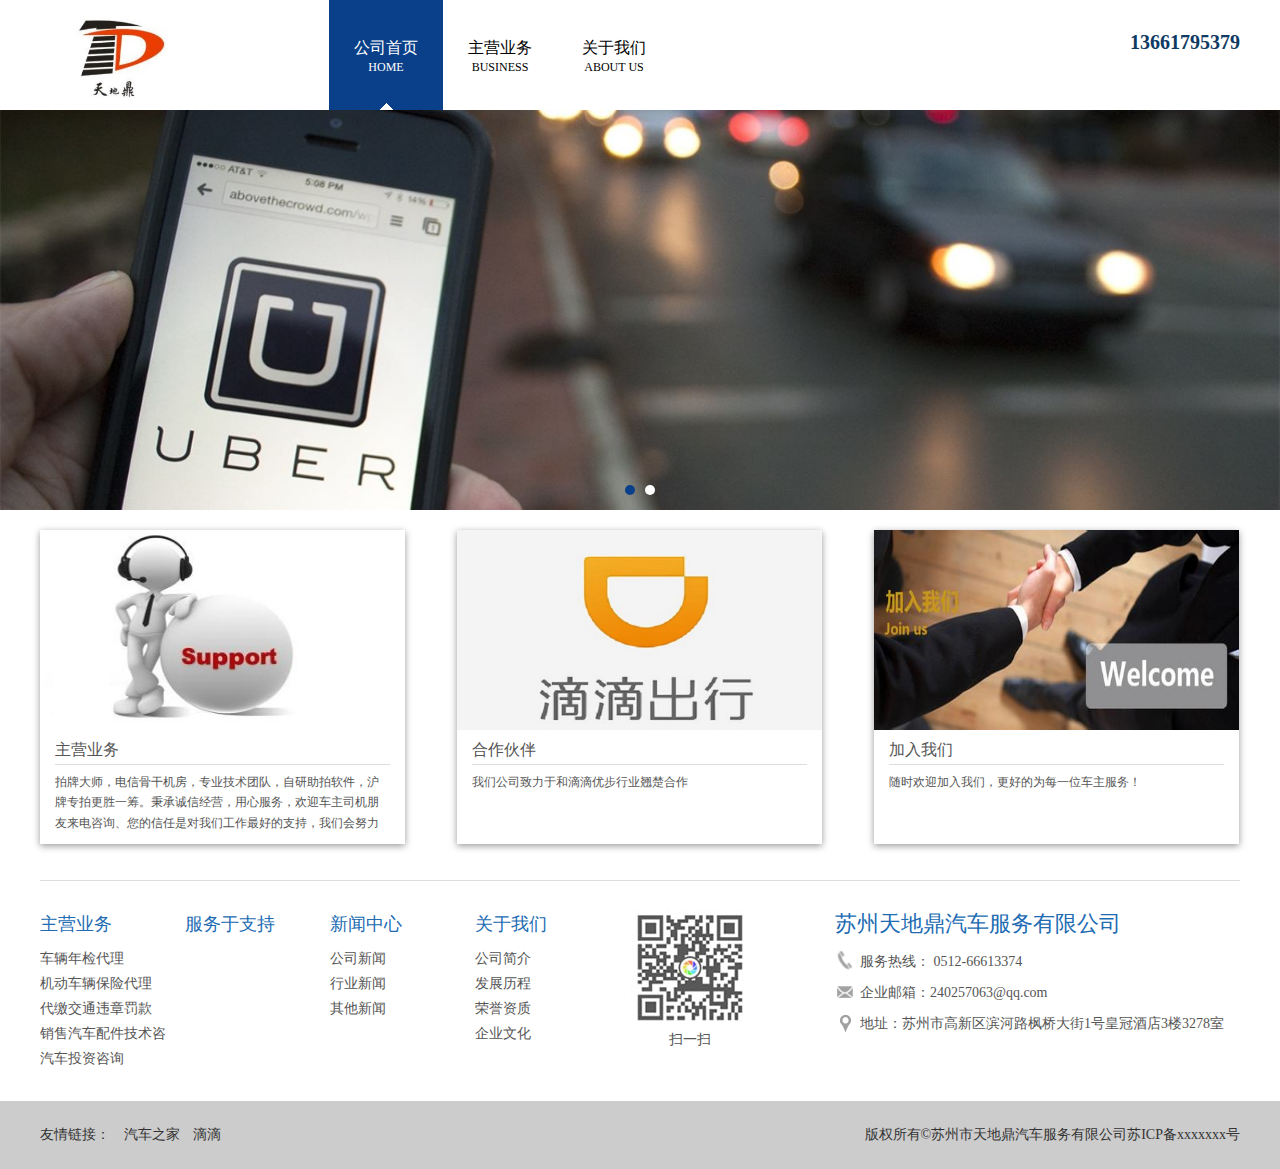
<file: index.html>
<!DOCTYPE html>
<html xmlns="http://www.w3.org/1999/xhtml">
<head>
<meta http-equiv="Content-Type" content="text/html; charset=utf-8" />
<meta http-equiv="X-UA-Compatible" content="IE=edge,Chrome=1">
<meta name="viewport" content="width=device-width,initial-scale=1.0,maximum-scale=1.0,minimum-scale=1.0,user-scalable=no" />
<title>天地鼎汽车服务有限公司</title>
<link rel="stylesheet" type="text/css" href="Assets/css/reset.css"/>
<link rel="stylesheet" type="text/css" href="Assets/css/car.css"/>
<link rel="icon" type="image/ico" href="Assets/images/tdd.ico"/>
<script type="text/javascript" src="Assets/js/jquery-1.8.3.min.js"></script>
<script type="text/javascript" src="Assets/js/js_z.js"></script>
<script type="text/javascript" src="Assets/js/banner.js"></script>
<link rel="stylesheet" type="text/css" href="Assets/css/thems.css">
<script language="javascript">
$(function(){
	$('#owl-demo').owlCarousel({
		items: 1,
		navigation: true,
		navigationText: ["上一个","下一个"],
		autoPlay: true,
		stopOnHover: true
	}).hover(function(){
		$('.owl-buttons').show();
	}, function(){
		$('.owl-buttons').hide();
	});
});
</script>
</head>

<body>
<!--头部-->
<div class="head clearfix">
	<div class="logo"><a href="index.html"><img src="Assets/images/logo.png" alt=""/></a></div>
    <ul class="nav clearfix">
    	<li class="now">
      	<a href="index.html">
          	<em>公司首页</em>
              HOME
          </a>
      </li>
      <li>
      	<a href="product.html">
          	<em>主营业务</em>
              BUSINESS
          </a>
      </li>
<!--      <li>
      	<a href="service.html">
          	<em>服务与支持</em>
              SERVICE
          </a>
      </li>
      <li>
      	<a href="news.html">
          	<em>新闻中心</em>
              NEWS
          </a>
      </li>-->
      <li>
      	<a href="about.html">
          	<em>关于我们</em>
              ABOUT US
          </a>
      </li>
    </ul>
    <div class="hot-phone">
      <i></i>
      <!--电话判断，当页面处于汽车金融则显示汽车金融电话  -->
        <span class="js-change-phone">13661795379</span>
    </div>
</div>
<!--头部-->
<!--幻灯片-->
<div id="banner" class="banner"> 
    <div id="owl-demo" class="owl-carousel"> 
        <a class="item" target="_blank" href="product.html" style="background-image:url(Assets/upload/uber.jpg)">
            <img src="Assets/upload/uber.jpg" alt="">
        </a>
        <!--<a class="item" target="_blank" href="product.html" style="background-image:url(Assets/upload/di.jpg)">
            <img src="Assets/upload/di.jpg" alt="">
        </a>-->
        <a class="item" target="_blank" href="about.html" style="background-image:url(Assets/upload/contact.jpg)">
            <img src="Assets/upload/contact.jpg" alt="">
        </a>
    </div>
</div>
<!--幻灯片-->
<div class="space_hx">&nbsp;</div>
<ul class="i_ma clearfix">
	<li>
    <div class="tu"><a href="product.html"><img src="Assets/upload/business.jpg" alt=""/></a></div>
        <div class="wen">
        	<div class="name"><a href="product.html">主营业务</a></div>
            <div class="des">拍牌大师，电信骨干机房，专业技术团队，自研助拍软件，沪牌专拍更胜一筹。秉承诚信经营，用心服务，欢迎车主司机朋友来电咨询、您的信任是对我们工作最好的支持，我们会努力为您提供更满意的服务。</div>
        </div>
    </li>
    <li>
    	<div class="tu"><a href="http://www.xiaojukeji.com" target="_blank"><img src="Assets/upload/didi.jpg" alt=""/></a></div>
        <div class="wen">
        	<div class="name"><a href="">合作伙伴</a></div>
            <div class="des">我们公司致力于和滴滴优步行业翘楚合作</div>
        </div>
    </li>
    <li>
    	<div class="tu"><a href="about.html"><img src="Assets/upload/joinus.jpg" alt=""/></a></div>
        <div class="wen">
        	<div class="name"><a href="">加入我们</a></div>
            <div class="des">随时欢迎加入我们，更好的为每一位车主服务！</div>
        </div>
    </li>
</ul>
<div class="space_hx">&nbsp;</div>
<div class="line">&nbsp;</div>
<ul class="f_nav clearfix">
	<li>
    	<b>主营业务</b>
        <p><a href="">车辆年检代理</a></p>
        <p><a href="">机动车辆保险代理</a></p>
        <p><a href="">代缴交通违章罚款</a></p>
        <p><a href="">销售汽车配件技术咨询</a></p>
        <p><a href="">汽车投资咨询</a></p>
    </li>
    <li>
    	<b>服务于支持</b>
    </li>
    <li>
    	<b>新闻中心</b>
        <p><a href="">公司新闻</a></p>
        <p><a href="">行业新闻</a></p>
        <p><a href="">其他新闻</a></p>
    </li>
    <li>
    	<b>关于我们</b>
        <p><a href="">公司简介</a></p>
        <p><a href="">发展历程</a></p>
        <p><a href="">荣誉资质</a></p>
        <p><a href="">企业文化</a></p>
    </li>
    <li class="code">
    	<img src="Assets/upload/code.jpg" alt=""/>
        <p>扫一扫</p>
    </li>
    <li class="dz">
    	<h1>苏州天地鼎汽车服务有限公司</h1>
        <p class="tel">服务热线： 0512-66613374</p>
        <p class="email">企业邮箱：240257063@qq.com</a></p>
        <p class="address">地址：苏州市高新区滨河路枫桥大街1号皇冠酒店3楼3278室</p>
    </li>
</ul>
<div class="space_hx">&nbsp;</div>
<div class="f_bg">
	<div class="foot clearfix">
    	<div class="f_l">
        	<span>友情链接：</span>
            <a href="http://www.autohome.com.cn">汽车之家</a>
            <a href="http://www.xiaojukeji.com">滴滴</a>
        </div>
        <div class="f_r">
        	版权所有©苏州市天地鼎汽车服务有限公司苏ICP备xxxxxxx号
        </div>
    </div>
</div>
</body>
</html>
</file>
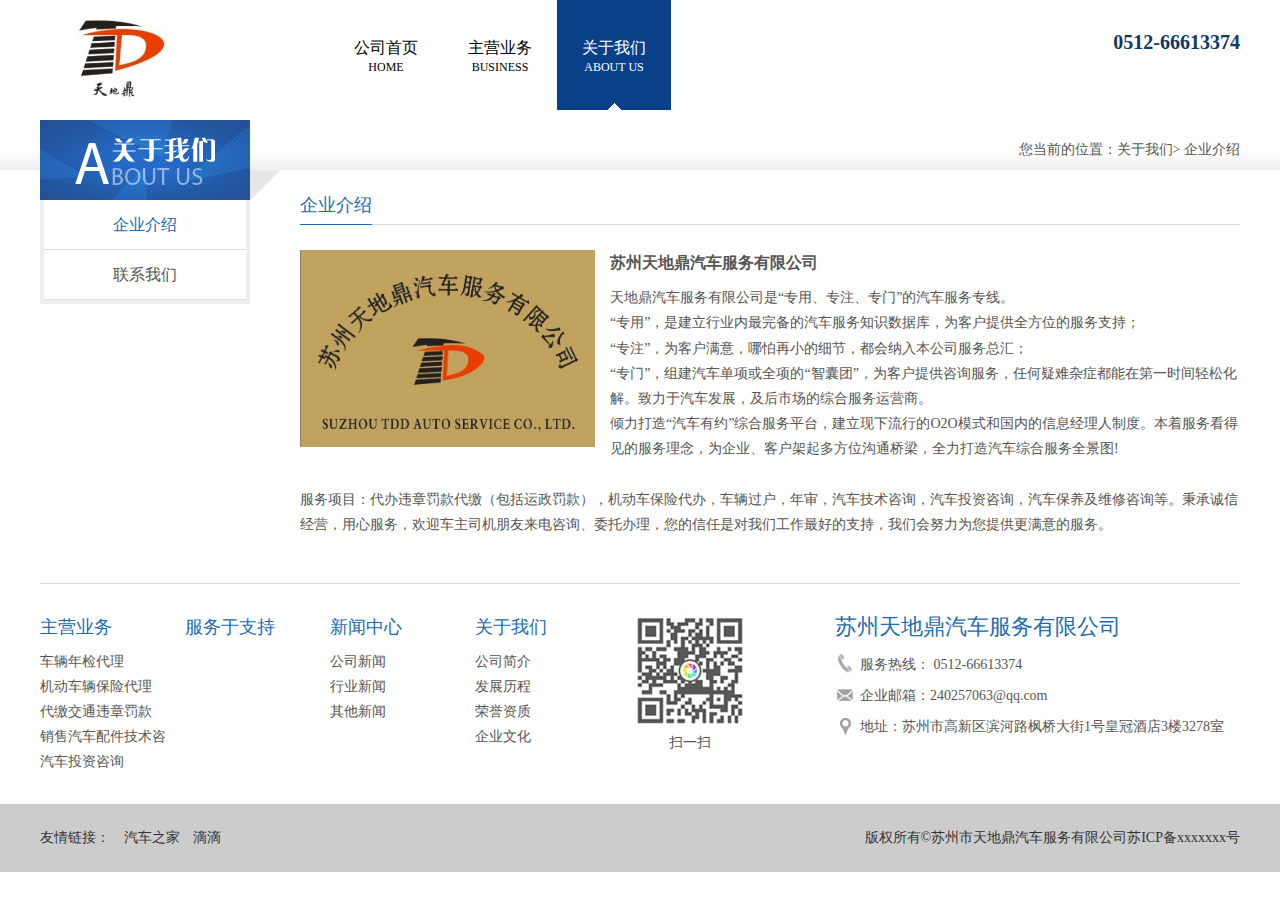
<file: about.html>
<!DOCTYPE html>
<html xmlns="http://www.w3.org/1999/xhtml">
<head>
<meta http-equiv="Content-Type" content="text/html; charset=utf-8" />
<meta http-equiv="X-UA-Compatible" content="IE=edge,Chrome=1">
<meta name="viewport" content="width=device-width,initial-scale=1.0,maximum-scale=1.0,minimum-scale=1.0,user-scalable=no" />
<title>天地鼎汽车服务有限公司</title>
<link rel="stylesheet" type="text/css" href="Assets/css/reset.css"/>
<link rel="stylesheet" type="text/css" href="Assets/css/car.css"/>
<script type="text/javascript" src="Assets/js/jquery-1.8.3.min.js"></script>
<script type="text/javascript" src="Assets/js/js_z.js"></script>
<link rel="stylesheet" type="text/css" href="Assets/css/thems.css">
<link rel="icon" type="image/ico" href="Assets/images/tdd.ico"/>
</head>

<body>
<!--头部-->
<div class="head clearfix">
	<div class="logo"><a href="index.html"><img src="Assets/images/logo.png" alt=""/></a></div>
    <ul class="nav clearfix">
    	<li>
        	<a href="index.html">
            	<em>公司首页</em>
                HOME
            </a>
        </li>
        <li>
        	<a href="product.html">
            	<em>主营业务</em>
                BUSINESS
            </a>
        </li>
<!--        <li>
        	<a href="service.html">
            	<em>服务与支持</em>
                SERVICE
            </a>
        </li>
        <li>
        	<a href="news.html">
            	<em>新闻中心</em>
                NEWS
            </a>
        </li>-->
        <li class="now">
        	<a href="about.html">
            	<em>关于我们</em>
                ABOUT US
            </a>
        </li>
    </ul>
    <div class="hot-phone">
      <i></i>
      <!--电话判断，当页面处于汽车金融则显示汽车金融电话  -->
        <span class="js-change-phone">0512-66613374</span>
    </div>
</div>
<!--头部-->
<!--幻灯片-->
<!--<div class="banner_s"><img src="Assets/upload/banner_b.jpg" alt=""/></div>-->
<!--幻灯片-->
<div class="bg_b">
	<div class="pst">
    	您当前的位置：<a href="">关于我们</a>> <a href="">企业介绍</a>
    </div>
</div>
<div class="scd clearfix">
	<div class="scd_l">
    	<div class="l_name">
        	<img src="Assets/images/name_2.png" width="140" height="48" alt=""/>
            <i>&nbsp;</i>
        </div>
        <ul class="s_nav">
        	<li class="on">
            	<a href="about.html">企业介绍</a>
            </li>
            <li>
            	<a href="contact.html">联系我们</a>
            </li>
        </ul>
    </div>
    <div class="scd_r">
    	<div class="r_top"><span>企业介绍</span></div>
        <div class="scd_m clearfix">
        	<img src="Assets/upload/pic5.jpg" width="295" height="290" alt="" style="float:left; margin-right:15px; margin-top:15px;">
            <p style="font-size:16px; padding-top:15px; font-weight:bold; margin-bottom:10px;">苏州天地鼎汽车服务有限公司</p>
            <p>天地鼎汽车服务有限公司是“专用、专注、专门”的汽车服务专线。</p>
            <p>“专用”，是建立行业内最完备的汽车服务知识数据库，为客户提供全方位的服务支持；</p>
            <p>“专注”，为客户满意，哪怕再小的细节，都会纳入本公司服务总汇；</p>
            <p>“专门”，组建汽车单项或全项的“智囊团”，为客户提供咨询服务，任何疑难杂症都能在第一时间轻松化解。致力于汽车发展，及后市场的综合服务运营商。</p>
            <p>倾力打造“汽车有约”综合服务平台，建立现下流行的O2O模式和国内的信息经理人制度。本着服务看得见的服务理念，为企业、客户架起多方位沟通桥梁，全力打造汽车综合服务全景图!</p>
            </br>
            <p>服务项目：代办违章罚款代缴（包括运政罚款），机动车保险代办，车辆过户，年审，汽车技术咨询，汽车投资咨询，汽车保养及维修咨询等。秉承诚信经营，用心服务，欢迎车主司机朋友来电咨询、委托办理，您的信任是对我们工作最好的支持，我们会努力为您提供更满意的服务。</p>
        </div>
    </div>
</div>
<div class="space_hx">&nbsp;</div>
<div class="line">&nbsp;</div>
<ul class="f_nav clearfix">
	<li>
    	<b>主营业务</b>
        <p><a href="">车辆年检代理</a></p>
        <p><a href="">机动车辆保险代理</a></p>
        <p><a href="">代缴交通违章罚款</a></p>
        <p><a href="">销售汽车配件技术咨询</a></p>
        <p><a href="">汽车投资咨询</a></p>
    </li>
    <li>
    	<b>服务于支持</b>
    </li>
    <li>
    	<b>新闻中心</b>
        <p><a href="">公司新闻</a></p>
        <p><a href="">行业新闻</a></p>
        <p><a href="">其他新闻</a></p>
    </li>
    <li>
    	<b>关于我们</b>
        <p><a href="">公司简介</a></p>
        <p><a href="">发展历程</a></p>
        <p><a href="">荣誉资质</a></p>
        <p><a href="">企业文化</a></p>
    </li>
    <li class="code">
    	<img src="Assets/upload/code.jpg" alt=""/>
        <p>扫一扫</p>
    </li>
    <li class="dz">
    	<h1>苏州天地鼎汽车服务有限公司</h1>
        <p class="tel">服务热线： 0512-66613374</p>
        <p class="email">企业邮箱：240257063@qq.com</a></p>
        <p class="address">地址：苏州市高新区滨河路枫桥大街1号皇冠酒店3楼3278室</p>
    </li>
</ul>
<div class="space_hx">&nbsp;</div>
<div class="f_bg">
	<div class="foot clearfix">
    	<div class="f_l">
        	<span>友情链接：</span>
            <a href="http://www.autohome.com.cn">汽车之家</a>
            <a href="http://www.xiaojukeji.com">滴滴</a>
        </div>
        <div class="f_r">
        	版权所有©苏州市天地鼎汽车服务有限公司苏ICP备xxxxxxx号
        </div>
    </div>
</div>
</body>
</html>
</file>
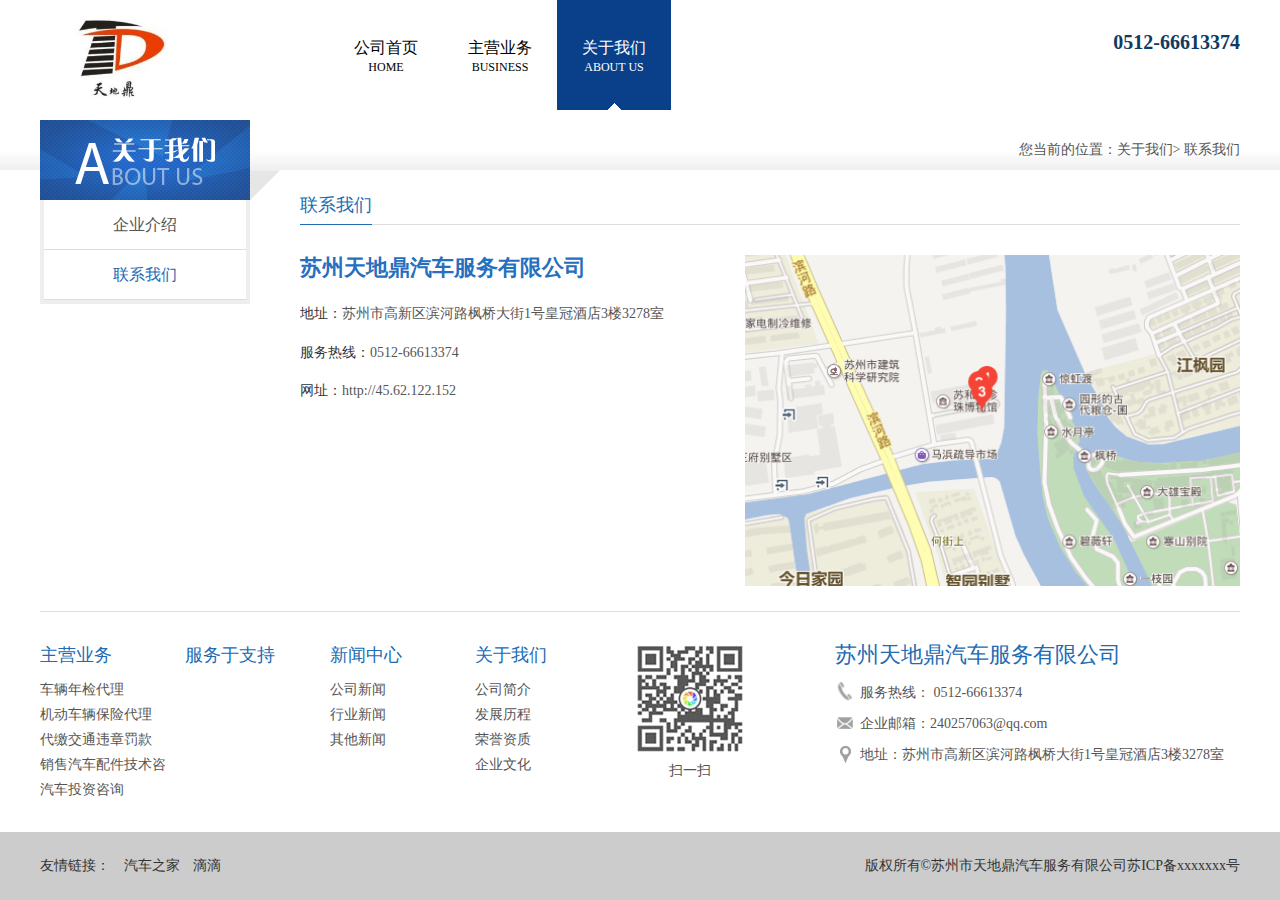
<file: contact.html>
<!DOCTYPE html>
<html xmlns="http://www.w3.org/1999/xhtml">
<head>
<meta http-equiv="Content-Type" content="text/html; charset=utf-8" />
<meta http-equiv="X-UA-Compatible" content="IE=edge,Chrome=1">
<meta name="viewport" content="width=device-width,initial-scale=1.0,maximum-scale=1.0,minimum-scale=1.0,user-scalable=no" />
<title>天地鼎汽车服务有限公司</title>
<link rel="stylesheet" type="text/css" href="Assets/css/reset.css"/>
<link rel="stylesheet" type="text/css" href="Assets/css/car.css"/>
<script type="text/javascript" src="Assets/js/jquery-1.8.3.min.js"></script>
<script type="text/javascript" src="Assets/js/js_z.js"></script>
<link rel="stylesheet" type="text/css" href="Assets/css/thems.css">
<link rel="icon" type="image/ico" href="Assets/images/tdd.ico"/>
</head>

<body>
<!--头部-->
<div class="head clearfix">
	<div class="logo"><a href="index.html"><img src="Assets/images/logo.png" alt=""/></a></div>
    <ul class="nav clearfix">
    	<li>
        	<a href="index.html">
            	<em>公司首页</em>
                HOME
            </a>
        </li>
        <li>
        	<a href="product.html">
            	<em>主营业务</em>
                BUSINESS
            </a>
        </li>
<!--        <li>
        	<a href="service.html">
            	<em>服务与支持</em>
                SERVICE
            </a>
        </li>
        <li>
        	<a href="news.html">
            	<em>新闻中心</em>
                NEWS
            </a>
        </li>-->
        <li class="now">
        	<a href="about.html">
            	<em>关于我们</em>
                ABOUT US
            </a>
        </li>
    </ul>
    <div class="hot-phone">
      <i></i>
      <!--电话判断，当页面处于汽车金融则显示汽车金融电话  -->
        <span class="js-change-phone">0512-66613374</span>
    </div>
</div>
<!--头部-->
<!--幻灯片-->
<div class="bg_b">
	<div class="pst">
    	您当前的位置：<a href="">关于我们</a>> <a href="">联系我们</a>
    </div>
</div>
<div class="scd clearfix">
	<div class="scd_l">
    	<div class="l_name">
        	<img src="Assets/images/name_2.png" width="140" height="48" alt=""/>
            <i>&nbsp;</i>
        </div>
        <ul class="s_nav">
        	<li>
            	<a href="about.html">企业介绍</a>
            </li>
            <li class="on">
            	<a href="contact.html">联系我们</a>
            </li>
        </ul>
    </div>
    <div class="scd_r">
    	<div class="r_top"><span>联系我们</span></div>
        <div class="scd_m">
        	<dl class="contact clearfix">
            	<dt><img src="Assets/upload/map.jpg" alt=""/></dt>
                <dd>
                	<h1>苏州天地鼎汽车服务有限公司</h1>
                    <p><span>地址：</span>苏州市高新区滨河路枫桥大街1号皇冠酒店3楼3278室</p>
                    <p><span>服务热线：</span>0512-66613374</p>
                    <p><span>网址：</span>http://45.62.122.152</p>
                </dd>
            </dl>
        </div>
    </div>
</div>
<div class="space_hx">&nbsp;</div>
<div class="line">&nbsp;</div>
<ul class="f_nav clearfix">
	<li>
    	<b>主营业务</b>
        <p><a href="">车辆年检代理</a></p>
        <p><a href="">机动车辆保险代理</a></p>
        <p><a href="">代缴交通违章罚款</a></p>
        <p><a href="">销售汽车配件技术咨询</a></p>
        <p><a href="">汽车投资咨询</a></p>
    </li>
    <li>
    	<b>服务于支持</b>
    </li>
    <li>
    	<b>新闻中心</b>
        <p><a href="">公司新闻</a></p>
        <p><a href="">行业新闻</a></p>
        <p><a href="">其他新闻</a></p>
    </li>
    <li>
    	<b>关于我们</b>
        <p><a href="">公司简介</a></p>
        <p><a href="">发展历程</a></p>
        <p><a href="">荣誉资质</a></p>
        <p><a href="">企业文化</a></p>
    </li>
    <li class="code">
    	<img src="Assets/upload/code.jpg" alt=""/>
        <p>扫一扫</p>
    </li>
    <li class="dz">
    	<h1>苏州天地鼎汽车服务有限公司</h1>
        <p class="tel">服务热线： 0512-66613374</p>
        <p class="email">企业邮箱：240257063@qq.com</a></p>
        <p class="address">地址：苏州市高新区滨河路枫桥大街1号皇冠酒店3楼3278室</p>
    </li>
</ul>
<div class="space_hx">&nbsp;</div>
<div class="f_bg">
	<div class="foot clearfix">
    	<div class="f_l">
        	<span>友情链接：</span>
            <a href="http://www.autohome.com.cn">汽车之家</a>
            <a href="http://www.xiaojukeji.com">滴滴</a>
        </div>
        <div class="f_r">
        	版权所有©苏州市天地鼎汽车服务有限公司苏ICP备xxxxxxx号
        </div>
    </div>
</div>
</body>
</html>
</file>
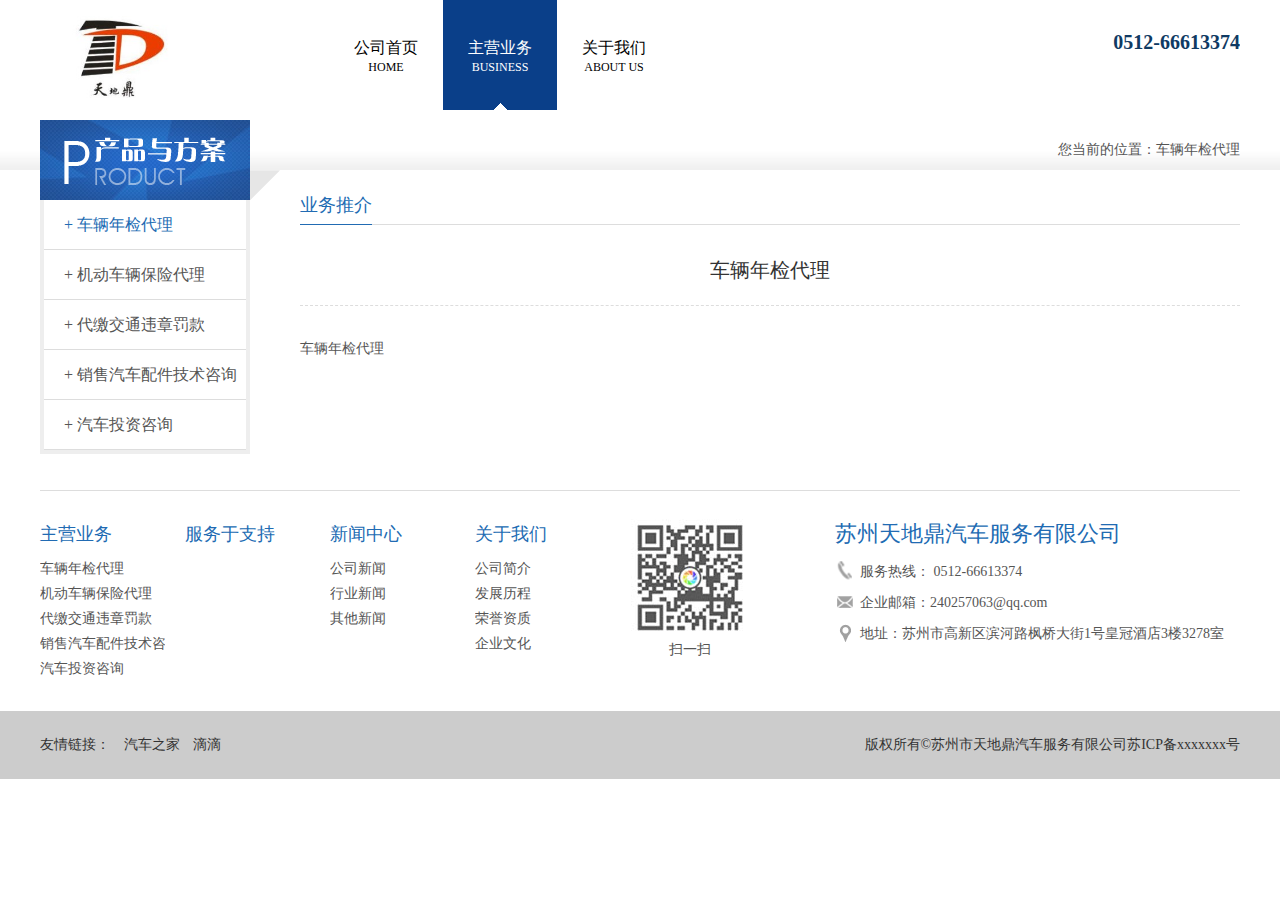
<file: pro_d.html>
<!DOCTYPE html>
<html xmlns="http://www.w3.org/1999/xhtml">
<head>
<meta http-equiv="Content-Type" content="text/html; charset=utf-8" />
<meta http-equiv="X-UA-Compatible" content="IE=edge,Chrome=1">
<meta name="viewport" content="width=device-width,initial-scale=1.0,maximum-scale=1.0,minimum-scale=1.0,user-scalable=no" />
<title>天地鼎汽车服务有限公司</title>
<link rel="stylesheet" type="text/css" href="Assets/css/reset.css"/>
<link rel="stylesheet" type="text/css" href="Assets/css/car.css"/>
<script type="text/javascript" src="Assets/js/jquery-1.8.3.min.js"></script>
<script type="text/javascript" src="Assets/js/js_z.js"></script>
<link rel="stylesheet" type="text/css" href="Assets/css/thems.css">
<link rel="icon" type="image/ico" href="Assets/images/tdd.ico"/>
</head>

<body>
<!--头部-->
<div class="head clearfix">
	<div class="logo"><a href="index.html"><img src="Assets/images/logo.png" alt=""/></a></div>
    <ul class="nav clearfix">
    	<li>
        	<a href="index.html">
            	<em>公司首页</em>
                HOME
            </a>
        </li>
        <li class="now">
        	<a href="product.html">
            	<em>主营业务</em>
                BUSINESS
            </a>
        </li>
<!--        <li>
        	<a href="service.html">
            	<em>服务与支持</em>
                SERVICE
            </a>
        </li>
        <li>
        	<a href="news.html">
            	<em>新闻中心</em>
                NEWS
            </a>
        </li>-->
        <li>
        	<a href="about.html">
            	<em>关于我们</em>
                ABOUT US
            </a>
        </li>
    </ul>
    <div class="hot-phone">
      <i></i>
      <!--电话判断，当页面处于汽车金融则显示汽车金融电话  -->
        <span class="js-change-phone">0512-66613374</span>
    </div>
</div>
<!--头部-->
<!--幻灯片-->
<div class="bg_b">
	<div class="pst">
    	您当前的位置：<a href="">车辆年检代理</a>
    </div>
</div>
<div class="scd clearfix">
	<div class="scd_l">
    	<div class="l_name">
        	<img src="Assets/images/name_4.png" width="162" height="48" alt=""/>
            <i>&nbsp;</i>
        </div>
        <ul class="s_nav s_nava">
        	<li class="on">
            	<a href="javascript:;">+ 车辆年检代理</a>
            </li>
            <li>
            	<a href="javascript:;">+ 机动车辆保险代理</a>
            </li>
            <li>
            	<a href="javascript:;">+ 代缴交通违章罚款</a>
            </li>
            <li>
            	<a href="javascript:;">+ 销售汽车配件技术咨询</a>
            </li>
            <li>
            	<a href="javascript:;">+ 汽车投资咨询</a>
            </li>
        </ul>
    </div>
    <div class="scd_r">
    	<div class="r_top"><span>业务推介</span></div>
        <div class="scd_m clearfix">
        	<div class="pro_d">
            	<h2>车辆年检代理</h2>
                <div class="ctn clearfix">
                	车辆年检代理
                </div>
            </div>
        </div>
    </div>
</div>
<div class="space_hx">&nbsp;</div>
<div class="line">&nbsp;</div>
<ul class="f_nav clearfix">
	<li>
    	<b>主营业务</b>
        <p><a href="">车辆年检代理</a></p>
        <p><a href="">机动车辆保险代理</a></p>
        <p><a href="">代缴交通违章罚款</a></p>
        <p><a href="">销售汽车配件技术咨询</a></p>
        <p><a href="">汽车投资咨询</a></p>
    </li>
    <li>
    	<b>服务于支持</b>
    </li>
    <li>
    	<b>新闻中心</b>
        <p><a href="">公司新闻</a></p>
        <p><a href="">行业新闻</a></p>
        <p><a href="">其他新闻</a></p>
    </li>
    <li>
    	<b>关于我们</b>
        <p><a href="">公司简介</a></p>
        <p><a href="">发展历程</a></p>
        <p><a href="">荣誉资质</a></p>
        <p><a href="">企业文化</a></p>
    </li>
    <li class="code">
    	<img src="Assets/upload/code.jpg" alt=""/>
        <p>扫一扫</p>
    </li>
    <li class="dz">
    	<h1>苏州天地鼎汽车服务有限公司</h1>
        <p class="tel">服务热线： 0512-66613374</p>
        <p class="email">企业邮箱：240257063@qq.com</a></p>
        <p class="address">地址：苏州市高新区滨河路枫桥大街1号皇冠酒店3楼3278室</p>
    </li>
</ul>
<div class="space_hx">&nbsp;</div>
<div class="f_bg">
	<div class="foot clearfix">
    	<div class="f_l">
        	<span>友情链接：</span>
            <a href="http://www.autohome.com.cn">汽车之家</a>
            <a href="http://www.xiaojukeji.com">滴滴</a>
        </div>
        <div class="f_r">
        	版权所有©苏州市天地鼎汽车服务有限公司苏ICP备xxxxxxx号
        </div>
    </div>
</div>
</body>
</html>
</file>
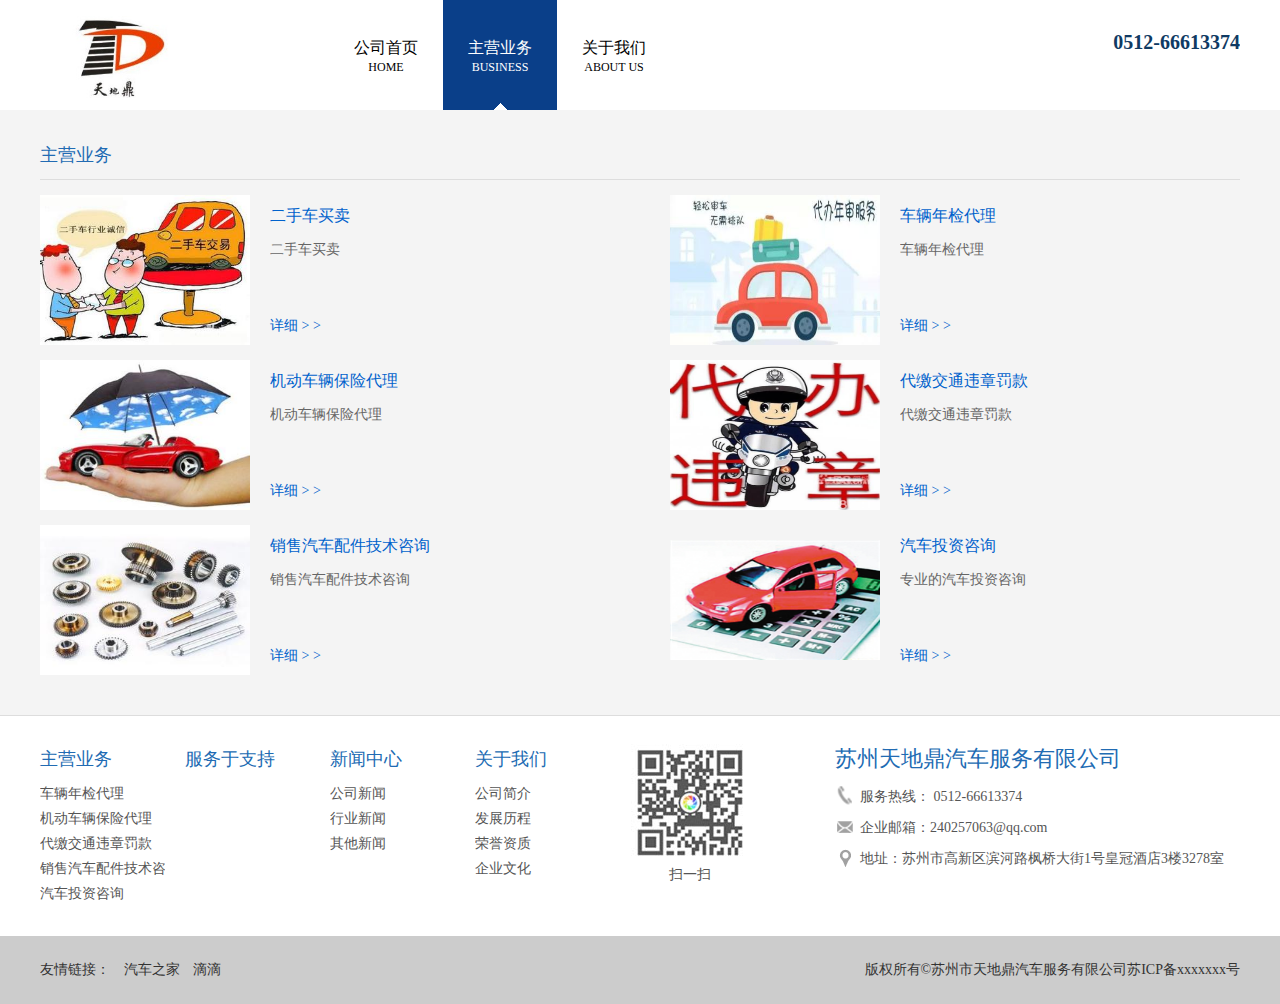
<file: product.html>
<!DOCTYPE html>
<html xmlns="http://www.w3.org/1999/xhtml">
<head>
<meta http-equiv="Content-Type" content="text/html; charset=utf-8" />
<meta http-equiv="X-UA-Compatible" content="IE=edge,Chrome=1">
<meta name="viewport" content="width=device-width,initial-scale=1.0,maximum-scale=1.0,minimum-scale=1.0,user-scalable=no" />
<title>天地鼎汽车服务有限公司</title>
<link rel="stylesheet" type="text/css" href="Assets/css/reset.css"/>
<link rel="stylesheet" type="text/css" href="Assets/css/car.css"/>
<script type="text/javascript" src="Assets/js/jquery-1.8.3.min.js"></script>
<script type="text/javascript" src="Assets/js/js_z.js"></script>
<link rel="stylesheet" type="text/css" href="Assets/css/thems.css">
<link rel="icon" type="image/ico" href="Assets/images/tdd.ico"/>
</head>

<body>
<!--头部-->
<div class="head clearfix">
	<div class="logo"><a href="index.html"><img src="Assets/images/logo.png" alt=""/></a></div>
    <ul class="nav clearfix">
    	<li>
        	<a href="index.html">
            	<em>公司首页</em>
                HOME
            </a>
        </li>
        <li class="now">
        	<a href="product.html">
            	<em>主营业务</em>
                BUSINESS
            </a>
        </li>
<!--        <li>
        	<a href="service.html">
            	<em>服务与支持</em>
                SERVICE
            </a>
        </li>
        <li>
        	<a href="news.html">
            	<em>新闻中心</em>
                NEWS
            </a>
        </li>-->
        <li>
        	<a href="about.html">
            	<em>关于我们</em>
                ABOUT US
            </a>
        </li>
    </ul>
    <div class="hot-phone">
      <i></i>
      <!--电话判断，当页面处于汽车金融则显示汽车金融电话  -->
        <span class="js-change-phone">0512-66613374</span>
    </div>
</div>
<!--头部-->
<!--幻灯片-->
<div class="bg_c">
	<div class="pro">
        <div class="title">主营业务</div>
        <div class="pro_l clearfix">
            <dl class="clearfix">
                <dt><a href="carList.html"><img src="Assets/upload/car.jpg" alt=""/></a></dt>
                <dd>
                    <div class="name"><a href="carList.html">二手车买卖</a></div>
                    <div class="des">二手车买卖</div>
                    <div class="more"><a href="carList.html">详细  > ></a></div>
                </dd>
            </dl>
            <dl class="clearfix">
                <dt><a href="pro_d.html"><img src="Assets/upload/daiban.jpg" alt=""/></a></dt>
                <dd>
                    <div class="name"><a href="pro_d.html">车辆年检代理</a></div>
                    <div class="des">车辆年检代理</div>
                    <div class="more"><a href="">详细  > ></a></div>
                </dd>
            </dl>
            <dl class="clearfix">
                <dt><a href="pro_d.html"><img src="Assets/upload/baoxian.jpg" alt=""/></a></dt>
                <dd>
                    <div class="name"><a href="pro_d.html">机动车辆保险代理</a></div>
                    <div class="des">机动车辆保险代理</div>
                    <div class="more"><a href="">详细  > ></a></div>
                </dd>
            </dl>
            <dl class="clearfix">
                <dt><a href="pro_d.html"><img src="Assets/upload/weizhang.jpg" alt=""/></a></dt>
                <dd>
                    <div class="name"><a href="pro_d.html">代缴交通违章罚款</a></div>
                    <div class="des">代缴交通违章罚款</div>
                    <div class="more"><a href="">详细  > ></a></div>
                </dd>
            </dl>
            <dl class="clearfix">
                <dt><a href="pro_d.html"><img src="Assets/upload/peijian.jpg" alt=""/></a></dt>
                <dd>
                    <div class="name"><a href="pro_d.html">销售汽车配件技术咨询</a></div>
                    <div class="des">销售汽车配件技术咨询</div>
                    <div class="more"><a href="">详细  > ></a></div>
                </dd>
            </dl>
            <dl class="clearfix">
                <dt><a href="pro_d.html"><img src="Assets/upload/touzi.jpg" alt=""/></a></dt>
                <dd>
                    <div class="name"><a href="pro_d.html">汽车投资咨询</a></div>
                    <div class="des">专业的汽车投资咨询</div>
                    <div class="more"><a href="">详细  > ></a></div>
                </dd>
            </dl>
        </div>
    </div>
</div>
<ul class="f_nav clearfix">
	<li>
    	<b>主营业务</b>
        <p><a href="">车辆年检代理</a></p>
        <p><a href="">机动车辆保险代理</a></p>
        <p><a href="">代缴交通违章罚款</a></p>
        <p><a href="">销售汽车配件技术咨询</a></p>
        <p><a href="">汽车投资咨询</a></p>
    </li>
    <li>
    	<b>服务于支持</b>
    </li>
    <li>
    	<b>新闻中心</b>
        <p><a href="">公司新闻</a></p>
        <p><a href="">行业新闻</a></p>
        <p><a href="">其他新闻</a></p>
    </li>
    <li>
    	<b>关于我们</b>
        <p><a href="">公司简介</a></p>
        <p><a href="">发展历程</a></p>
        <p><a href="">荣誉资质</a></p>
        <p><a href="">企业文化</a></p>
    </li>
    <li class="code">
    	<img src="Assets/upload/code.jpg" alt=""/>
        <p>扫一扫</p>
    </li>
    <li class="dz">
    	<h1>苏州天地鼎汽车服务有限公司</h1>
        <p class="tel">服务热线： 0512-66613374</p>
        <p class="email">企业邮箱：240257063@qq.com</a></p>
        <p class="address">地址：苏州市高新区滨河路枫桥大街1号皇冠酒店3楼3278室</p>
    </li>
</ul>
<div class="space_hx">&nbsp;</div>
<div class="f_bg">
	<div class="foot clearfix">
    	<div class="f_l">
        	<span>友情链接：</span>
            <a href="http://www.autohome.com.cn">汽车之家</a>
            <a href="http://www.xiaojukeji.com">滴滴</a>
        </div>
        <div class="f_r">
        	版权所有©苏州市天地鼎汽车服务有限公司苏ICP备xxxxxxx号
        </div>
    </div>
</div>
</body>
</html>
</file>
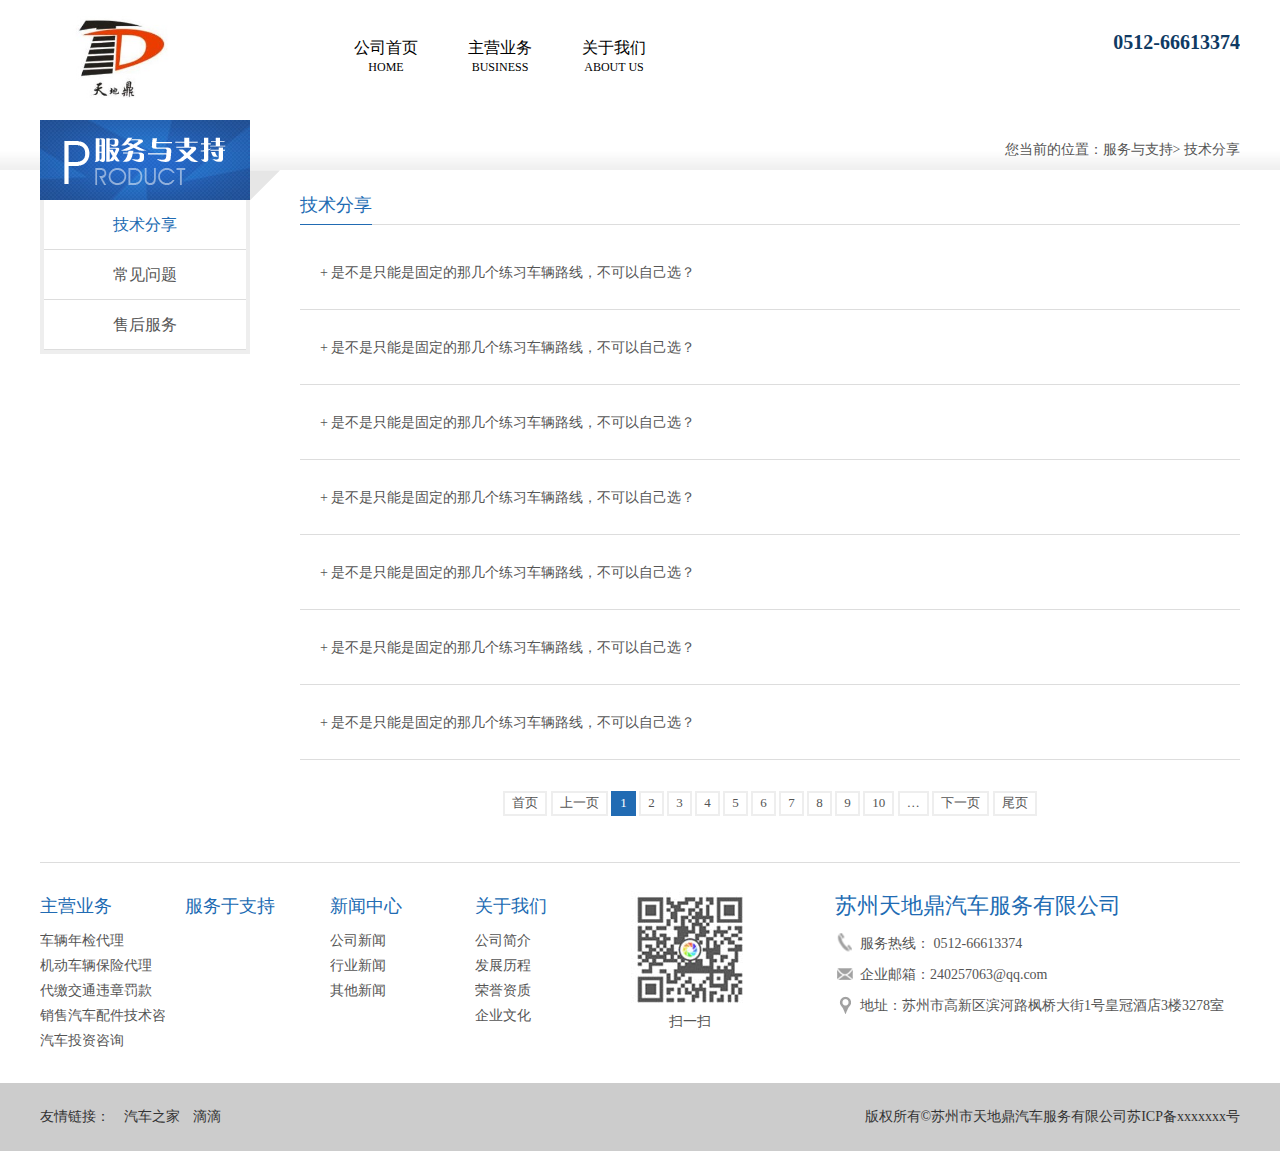
<file: service.html>
<!DOCTYPE html>
<html xmlns="http://www.w3.org/1999/xhtml">
<head>
<meta http-equiv="Content-Type" content="text/html; charset=utf-8" />
<meta http-equiv="X-UA-Compatible" content="IE=edge,Chrome=1">
<meta name="viewport" content="width=device-width,initial-scale=1.0,maximum-scale=1.0,minimum-scale=1.0,user-scalable=no" />
<title>天地鼎汽车服务有限公司</title>
<link rel="stylesheet" type="text/css" href="Assets/css/reset.css"/>
<link rel="stylesheet" type="text/css" href="Assets/css/car.css"/>
<script type="text/javascript" src="Assets/js/jquery-1.8.3.min.js"></script>
<script type="text/javascript" src="Assets/js/js_z.js"></script>
<link rel="stylesheet" type="text/css" href="Assets/css/thems.css">
<link rel="icon" type="image/ico" href="Assets/images/tdd.ico"/>
</head>

<body>
<!--头部-->
<div class="head clearfix">
	<div class="logo"><a href="index.html"><img src="Assets/images/logo.png" alt=""/></a></div>
    <ul class="nav clearfix">
    	<li>
        	<a href="index.html">
            	<em>公司首页</em>
                HOME
            </a>
        </li>
        <li>
        	<a href="product.html">
            	<em>主营业务</em>
                BUSINESS
            </a>
        </li>
<!--        <li class="now">
        	<a href="service.html">
            	<em>服务与支持</em>
                SERVICE
            </a>
        </li>
        <li>
        	<a href="news.html">
            	<em>新闻中心</em>
                NEWS
            </a>
        </li>-->
        <li>
        	<a href="about.html">
            	<em>关于我们</em>
                ABOUT US
            </a>
        </li>
    </ul>
    <div class="hot-phone">
      <i></i>
      <!--电话判断，当页面处于汽车金融则显示汽车金融电话  -->
        <span class="js-change-phone">0512-66613374</span>
    </div>
</div>
<!--头部-->
<!--幻灯片-->
<div class="bg_b">
	<div class="pst">
    	您当前的位置：<a href="">服务与支持</a>> <a href="">技术分享</a>
    </div>
</div>
<div class="scd clearfix">
	<div class="scd_l">
    	<div class="l_name">
        	<img src="Assets/images/name_3.png" width="162" height="48" alt=""/>
            <i>&nbsp;</i>
        </div>
        <ul class="s_nav">
        	<li class="on">
            	<a href="">技术分享</a>
            </li>
            <li>
            	<a href="">常见问题</a>
            </li>
            <li>
            	<a href="">售后服务</a>
            </li>
        </ul>
    </div>
    <div class="scd_r">
    	<div class="r_top"><span>技术分享</span></div>
        <div class="scd_m">
        	<ul class="list">
            	<li>
                	<a href="">+ 是不是只能是固定的那几个练习车辆路线，不可以自己选？</a>
                </li>
                <li>
                	<a href="">+ 是不是只能是固定的那几个练习车辆路线，不可以自己选？</a>
                </li>
                <li>
                	<a href="">+ 是不是只能是固定的那几个练习车辆路线，不可以自己选？</a>
                </li>
                <li>
                	<a href="">+ 是不是只能是固定的那几个练习车辆路线，不可以自己选？</a>
                </li>
                <li>
                	<a href="">+ 是不是只能是固定的那几个练习车辆路线，不可以自己选？</a>
                </li>
                <li>
                	<a href="">+ 是不是只能是固定的那几个练习车辆路线，不可以自己选？</a>
                </li>
                <li>
                	<a href="">+ 是不是只能是固定的那几个练习车辆路线，不可以自己选？</a>
                </li>
            </ul>
            <div class="space_hx">&nbsp;</div>
            <div class="pages">
            	<a href="">首页</a>
                <a href="">上一页</a>
                <a href="" class="cur">1</a>
                <a href="">2</a>
                <a href="">3</a>
                <a href="">4</a>
                <a href="">5</a>
                <a href="">6</a>
                <a href="">7</a>
                <a href="">8</a>
                <a href="">9</a>
                <a href="">10</a>
                <a href="">…</a>
                <a href="">下一页</a>
                <a href="">尾页</a>
            </div>
        </div>
    </div>
</div>
<div class="space_hx">&nbsp;</div>
<div class="line">&nbsp;</div>
<ul class="f_nav clearfix">
	<li>
    	<b>主营业务</b>
        <p><a href="">车辆年检代理</a></p>
        <p><a href="">机动车辆保险代理</a></p>
        <p><a href="">代缴交通违章罚款</a></p>
        <p><a href="">销售汽车配件技术咨询</a></p>
        <p><a href="">汽车投资咨询</a></p>
    </li>
    <li>
    	<b>服务于支持</b>
    </li>
    <li>
    	<b>新闻中心</b>
        <p><a href="">公司新闻</a></p>
        <p><a href="">行业新闻</a></p>
        <p><a href="">其他新闻</a></p>
    </li>
    <li>
    	<b>关于我们</b>
        <p><a href="">公司简介</a></p>
        <p><a href="">发展历程</a></p>
        <p><a href="">荣誉资质</a></p>
        <p><a href="">企业文化</a></p>
    </li>
    <li class="code">
    	<img src="Assets/upload/code.jpg" alt=""/>
        <p>扫一扫</p>
    </li>
    <li class="dz">
    	<h1>苏州天地鼎汽车服务有限公司</h1>
        <p class="tel">服务热线： 0512-66613374</p>
        <p class="email">企业邮箱：240257063@qq.com</a></p>
        <p class="address">地址：苏州市高新区滨河路枫桥大街1号皇冠酒店3楼3278室</p>
    </li>
</ul>
<div class="space_hx">&nbsp;</div>
<div class="f_bg">
	<div class="foot clearfix">
    	<div class="f_l">
        	<span>友情链接：</span>
            <a href="http://www.autohome.com.cn">汽车之家</a>
            <a href="http://www.xiaojukeji.com">滴滴</a>
        </div>
        <div class="f_r">
        	版权所有©苏州市天地鼎汽车服务有限公司苏ICP备xxxxxxx号
        </div>
    </div>
</div>
</body>
</html>
</file>
<file: Assets/css/car.css>
.hot-phone {
    float: right;
    height: 30px;
    line-height: 30px;
    font-size: 20px;
    margin-top: 27px;
    color: #0f3a63;
    font-weight: 700;
}
.list-bigimg {
    margin-right: -10px;
}
.list-infoBox {
    height: 290px;
    width: 290px;
    background: #fff;
    position: relative;
    z-index: 5;
    border: 2px solid #f5f5f5;
}
.infoBox {
    font-size: 16px;
    line-height: 1em;
    margin: 12px 0 8px;
    overflow: hidden;
    text-overflow: ellipsis;
    -o-text-overflow: ellipsis;
    width: 270px;
    white-space: nowrap;
}
.list-infoBox .fc-gray {
    color: #999;
}
.priType-s {
    margin-top: 3px;
}
.info-title {
    color: #000;
}
.priType {
    font-size: 22px;
    color: #ff7e00;
}
.fc-org {
    color: #f60;
}
.list-bigimg{margin-right:-10px}
.list-bigimg li{float:left;margin-right:5px;margin-bottom:5px;_display:inline;position:relative;z-index:2}
.list-infoBox{height:290px;width:290px;background:#fff;position:relative;z-index:5;border:2px solid #f5f5f5}
.list-infoBox:hover{border:2px solid #22ac38}
.list-infoBox p{padding:0 10px}
.assort li{float:left;width:100px;border-right:1px solid #eee;text-align:center;color:#999;line-height:22px}
.assort li
.one{border-left:1px solid #eee;width:133px}
.assort li b{display:block;color:#666;font-size:16px;font-family:Microsoft Yahei}
.modbox {
    margin: 34px 0 0;
}
.publicTit {
    font-size: 16px;
    line-height: 28px;
    margin: 0 0 10px;
}
.fc-org {
    color: #f60;
}
.yahei {
    font-family: Microsoft Yahei;
}
.dt-pictype {
    margin: 14px -10px 20px 0;
}
.det-sumleft {
    width: 600px;
    float: left;
}
.det-sumright {
    width: 540px;
    float: right;
}
.laybox {
    margin: 20px auto;
    width: 1200px;
}
.deck {
    height: 16px;
    width: 4px;
    font-size: 0;
    background-color: #0f3a63;
    margin-right: 8px;
    vertical-align: -2px;
    display: inline-block;
}
.numtype {
    vertical-align: -2px;
    margin-right: 3px;
    font-size: 36px;
    font-family: Arial;
}
.f18 {
    font-size: 18px;
}
.basic-box {
    padding: 10px 0 0;
    margin-bottom: 20px;
    background: #fafafa;
}
.stipul-p {
    margin: 20px 0;
}
</file>
<file: Assets/css/thems.css>
body{font-family:"Microsoft Yahei";font-size:14px;color:#555; padding:0; margin:0;}
input , textarea , select{font-family:"Microsoft Yahei"; color:#555; font-size:14px;}
a{ color:#555;}
a:hover{ color:#0A3F89;}
/*头部*/
.head{ width:1200px; margin:0 auto; height:110px; overflow:hidden;}
.head .logo{ width:199px; height:67px; float:left; margin-top:16px;}
.head .logo img{ width:100%; height:auto; vertical-align:top;}
.head .nav{ width:635px; float:left; margin-left:90px; height:110px;}
.head .nav li,.head .nav li a{ display:inline-block; *display:inline; zoom:1; width:auto; float:left; height:110px;}
.head .nav li a{ background:url(../images/icon2.png) no-repeat bottom center; color:#000; padding:35px 25px; font-size:12px; text-align:center;}
.head .nav li a em{ display:block; height:25px; line-height:25px; font-size:16px;}
.head .nav li.now{ background:#0A3F89;}
.head .nav li.now a,.head .nav li.now a:hover{ color:#FFF;}
.head .nav li a:hover{ color:#0A3F89;}
.head .search{ width:235px; float:right; padding-top:30px;}
.search .s_m{ width:233px; height:30px; border:1px solid #ddd; background:#F5F5F5; border-radius:3px; -moz-border-radius:3px; -webkit-border-radius:5px; overflow:hidden; position:relative; }
.search .s_m input[type="text"]{ width:185px; height:30px; line-height:30px; border:0; background:none; padding-left:10px;}
.search .s_m input[type="submit"]{ width:45px; height:30px; background-color:#0A3F89; background-image:url(../images/icon1.png); background-position: center center; background-repeat:no-repeat; cursor:pointer; position:absolute; right:0; top:0; border:0;}
.search .tip{ width:100%; height:25px; line-height:25px; white-space:nowrap; overflow:hidden; text-overflow:ellipsis; font-size:12px; color:#888;}
.search .tip a{ color:#888;}
/*幻灯片*/
.banner{ width:100%; min-width:1200px;}
.owl-carousel .owl-wrapper:after {content: ".";display: block;clear: both;visibility: hidden;line-height: 0;height: 0;}
/* display none until init */
.owl-carousel{display: none;position: relative;width: 100%;-ms-touch-action: pan-y;}
.owl-carousel .owl-wrapper{display: none;position: relative;-webkit-transform: translate3d(0px, 0px, 0px);}
.owl-carousel .owl-wrapper-outer{overflow: hidden;position: relative;width: 100%;}
.owl-carousel .owl-wrapper-outer.autoHeight{-webkit-transition: height 500ms ease-in-out;-moz-transition: height 500ms ease-in-out;-ms-transition: height 500ms ease-in-out;-o-transition: height 500ms ease-in-out;transition: height 500ms ease-in-out;}
.owl-carousel .owl-item{float: left;}
.owl-controls .owl-page,.owl-controls .owl-buttons div{cursor: pointer;}
.owl-controls {-webkit-user-select: none;-khtml-user-select: none;-moz-user-select: none;-ms-user-select: none;user-select: none;-webkit-tap-highlight-color: rgba(0, 0, 0, 0);}
/* mouse grab icon */
.grabbing {cursor:url(grabbing.png) 8 8, move;}
/* fix */
.owl-carousel  .owl-wrapper,.owl-carousel  .owl-item{-webkit-backface-visibility: hidden;-moz-backface-visibility:    hidden;-ms-backface-visibility:     hidden;-webkit-transform: translate3d(0,0,0); -moz-transform: translate3d(0,0,0); -ms-transform: translate3d(0,0,0);}
#owl-demo { position: relative; width: 100%; margin-left: auto; margin-right: auto;}
#owl-demo .item{ position: relative; display: block;}
#owl-demo img { display: block; width: 100%;}
#owl-demo b { position: absolute; left: 0; bottom:5px; width: 100%; height: 78px; background-color: #000; opacity: .5; filter: alpha(opacity=50);}
#owl-demo span { position: absolute; left: 0; bottom: 37px; width: 100%; font: 18px/32px "微软雅黑","黑体"; color: #fff; text-align: center;}
.owl-pagination { position: absolute; left: 0; bottom: 5px; width: 100%; height: 22px; text-align: center;}
.owl-page { display: inline-block; width:10px; height: 10px; margin: 0 5px; background:#fff; *display: inline; *zoom: 1;  border-radius:50%; -moz-border-radius:50%; -webkit-border-radius:50%;}
.owl-pagination .active { background:#0A3F89;}
.owl-buttons { display: none;}
.owl-buttons div { position: absolute; top: 50%; width: 24px; height: 48px; margin-top: -40px; text-indent: -9999px;}
/*幻灯片*/
.bg_a{ width:100%; min-width:1200px; height:38px; background:#D9D9D9; padding-top:9px;}
.t_news{ width:1200px; height:19px; position:relative; margin:0px auto; overflow:hidden;}
.t_news b{ line-height:19px; font-weight:bold; display:inline-block; color:#003A8B;}
.news_li,.swap{ line-height:19px; display:inline-block; position:absolute; top:0; left:72px; max-width:660px; white-space:nowrap; overflow:hidden; text-overflow:ellipsis;}
.swap{top:19px;}
.i_ma{ width:1200px; margin:0px auto;}
.i_ma li{ width:365px; float:left; margin-right:52px; background:#FFF; box-shadow:0 2px 7px #999;}
.i_ma li .tu{ width:365px; height:200px; overflow:hidden;}
.i_ma li .tu img{ width:365px; height:200px; vertical-align:top;}
.i_ma li:hover .tu img{ transition:all ease-in-out .4s; transform:scale(1.1); -moz-transform:scale(1.1); -webkit-transform:scale(1.1);}
.i_ma li .wen{ width:100%; padding:5px 15px}
.i_ma li .wen .name{ width:100%; height:30px; line-height:30px; white-space:nowrap; overflow:hidden; font-size:16px; border-bottom:1px solid #ddd;}
.i_ma li .wen .des{ width:100%; height:60px; font-size:12px; line-height:170%; overflow:hidden; margin:7px auto;}
.i_ma li .wen .more{ width:100%; border-top:1px solid #ddd; height:35px; line-height:30px; padding-top:5px;}
.i_ma li .wen .more a{ display:inline-block; *display:inline; zoom:1; height:30px; line-height:30px; font-size:12px; padding-left:25px; background:url(../images/more.png) no-repeat left center;}
.line{ width:1200px; margin:0 auto; height:2px; border-bottom:1px solid #ddd; margin-top:15px;}
.f_nav{ width:1200px; margin:10px auto;padding-top:18px;}
.f_nav li{ width:125px; float:left; text-align:left; margin-right:20px;}
.f_nav li.code{ width:140px; text-align:center;}
.f_nav li.dz{ width:405px; margin-right:0; float:right;}
.f_nav li b{ display:block; width:100%; height:30px; line-height:30px; font-weight:normal; font-size:18px; color:#216BB3; margin-bottom:7px;}
.f_nav li p{ width:100%; height:25px; line-height:25px; white-space:nowrap; overflow:hidden; font-size:14px;}
.f_nav li.code img{ width:118px; height:118px; vertical-align:top;}
.f_nav li.dz h1{ font-size:22px; color:#216BB3; font-weight:normal; margin-bottom:7px;}
.f_nav li.dz p{ height:auto; line-height:150%; padding:5px 0 5px 25px;}
.f_nav li.dz p.tel{ background:url(../images/icon3.png) no-repeat left 5px;}
.f_nav li.dz p.email{ background:url(../images/icon4.png) no-repeat left 5px;}
.f_nav li.dz p.address{ background:url(../images/icon5.png) no-repeat left 5px;}
.f_bg{ width:100%; min-width:1200px; background:#CCCCCC; padding:19px 0; clear:both;}
.foot{ width:1200px; margin:0 auto;}
.foot .f_l{ width:60%; height:30px; line-height:30px; white-space:nowrap; overflow:hidden; float:left;}
.foot .f_l span,.foot .f_l a{ display:inline-block; *display:inline; zoom:1; font-size:14px; color:#333; margin-right:10px;}
.foot .f_r{ width:40%; height:30px; line-height:30px; text-align:right; font-size:14px; color:#333; float:right;}
.foot .f_l a:hover{ color:#0A3F89;}
.banner_s,.banner_s img{ width:100%; height:auto; vertical-align:top; min-width:1200px;}
.bg_b{ width:100%; min-width:1200px; background:url(../images/bg_a.jpg) repeat-x;}
.pst{ width:1200px; height:60px; line-height:50px; padding-top:15px; text-align:right; margin:0 auto;}
.scd{ width:1200px; margin:0 auto;}
.scd .scd_l{ width:210px; float:left; position:relative; z-index:9; margin-top:-50px;}
.scd .scd_r{ width:940px; float:right;}
.scd_l .l_name{ width:210px; height:80px; background:url(../images/bg_c.jpg) no-repeat; position:relative; text-align:center; line-height:80px;}
.scd_l .l_name img{ max-width:100%; height:auto; vertical-align:middle;}
.scd_l .l_name i{ display:block; width:30px; height:30px; background:url(../images/bg_b.png) no-repeat; position:absolute; right:-30px; bottom:0;}
.s_nav{ width:100%; background:#EEEEEE; padding:0 4px 4px;}
.s_nav li,.s_nav li a{ display:block; width:100%;  text-align:center; background:#FFF;}
.s_nav li a{ border-bottom:1px solid #ddd; font-size:16px;height:50px; line-height:50px;}
.s_nav li.on a{ color:#216BB3;}
.scd_r .r_top{ width:100%; height:40px; line-height:40px; margin-top:15px; border-bottom:1px solid #ddd;}
.scd_r .r_top span{ display:inline-block; *display:inline; zoom:1; height:40px; line-height:40px; font-size:18px; color:#216BB3; border-bottom:1px solid #216BB3;}
.scd_r .scd_m{ width:100%; padding:10px 0; text-align:left; font-size:14px; line-height:180%;}
.scd_r .scd_m img{ max-width:100%; height:auto; vertical-align:top;}
.scd_m .news{ width:100%; padding:15px 0; border-bottom:1px solid #ddd;}
.scd_m .news dt{ width:170px; height:130px; float:left; border:1px solid #ddd; overflow:hidden;}
.scd_m .news dt img{ width:170px; height:130px; vertical-align:top;}
.scd_m .news dd{ width:750px; float:right;}
.scd_m .news dd .title{ width:100%; height:35px; position:relative; line-height:35px;}
.scd_m .news dd .title span{ display:block; text-align:right; position:absolute; right:0; top:0;}
.scd_m .news dd .title p{ width:600px; height:35px; line-height:35px; white-space:nowrap; overflow:hidden; text-overflow:ellipsis; font-size:14px; }
.scd_m .news dd .title p a{color:#235FB1;}
.scd_m .news dd .des{ width:100%; height:70px; text-indent:2em; font-size:13px; overflow:hidden; line-height:180%; color:#777;}
.scd_m .news dd .more{ width:100%; height:25px; line-height:25px; text-align:right;}
.scd_m .news dd .more a{ font-size:14px; color:#235FB1;}
.scd_m dl:last-child{ border:0;}
.pages{ width:100%; text-align:center;}
.pages a{ display:inline-block; *display:inline; zoom:1; height:25px; line-height:20px; border:2px solid #eee; padding:0 7px; font-size:13px;}
.pages a.cur{ background:#216BB3; color:#fff; border:2px solid #216BB3;}
.scd_m .video{ width:100%; padding-top:20px;}
.scd_m .video li{ width:300px; height:200px; float:left; margin-right:20px; margin-bottom:20px; position:relative;}
.scd_m .video li img{ width:300px; height:200px; vertical-align:top;}
.scd_m .video li p{ width:100%; height:30px; line-height:30px; position:absolute; left:0; bottom:0; z-index:9; padding:0 10px; white-space:nowrap; overflow:hidden; text-overflow:ellipsis; font-size:14px; color:#FFF; background:url(../images/bg_d.png) repeat;}
.scd_m .video li em{ display:block; width:40px; height:40px; background:url(../images/icon6.png) no-repeat; position:absolute; left:50%; top:50%; z-index:9; margin-top:-20px; margin-left:-20px;}
.contact{ width:100%; padding-top:20px;}
.contact dt,.contact dt img{ width:495px; height:310px; float:right; vertical-align:top;}
.contact dd{ width:425px; float:left; text-align:left;}
.contact dd p{ padding:7px 0; line-height:175%;}
.contact dd p span{ color:#333;}
.contact dd h1{ font-size:22px; color:#266FBF; margin-bottom:15px;}
.list{ width:100%; margin-bottom:10px;}
.list li{ width:100%; height:75px; line-height:75px; white-space:nowrap; overflow:hidden; text-ovwerflow:ellipsis; border-bottom:1px solid #ddd; padding:0 10px 0 20px;}
.bg_c{ width:100%; min-width:1200px; background:#F4F4F4; padding:20px 0 40px; border-bottom:1px solid #ddd;}
.pro{ width:1200px; margin:0 auto;}
.pro .title{ width:100%; height:50px; line-height:50px; border-bottom:1px solid #ddd; font-size:18px; color:#216BB3;}
.pro .pro_l{ width:100%;}
.pro .pro_l dl{ width:570px; float:left; margin-right:60px; margin-top:15px;}
.pro .pro_l dl dt,.pro .pro_l dl dt img{ width:210px; height:150px; float:left; vertical-align:top;}
.pro .pro_l dl dd{ width:340px; float:right; text-align:left;}
.pro .pro_l dl dd .name{ width:100%; height:42px; line-height:42px; font-size:16px; white-space:nowrap; overflow:hidden; text-overflow:ellipsis;}
.pro .pro_l dl dd .name a,.pro .pro_l dl dd .more a{ color:#0062CC;}
.pro .pro_l dl dd .des{ width:100%; height:71px; font-size:14px; color:#666; line-height:185%; overflow:hidden;}
.pro .pro_l dl dd .more{ width:100%; height:35px; line-height:35px;}
.pro_d{ width:100%;}
.pro_d h2{ width:100%; line-height:150%; text-align:center; padding:20px 0; border-bottom:1px dashed #ddd; font-size:20px; color:#333; font-weight:normal;}
.pro_d .ctn{ width:100%; padding:30px 0; text-align:left;}
.s_nava li a{ text-align:left; padding-left:20px;}
.s_nava li .er{ width:100%; display:none;}
.s_nava li .er li a{ width:100%; height:40px; line-height:40px; font-size:14px; color:#666; padding-left:40px;}
.s_nava li .er li a:hover{ color:#216BB3;}
.s_nava li.on .er{ display:block;}
</file>
